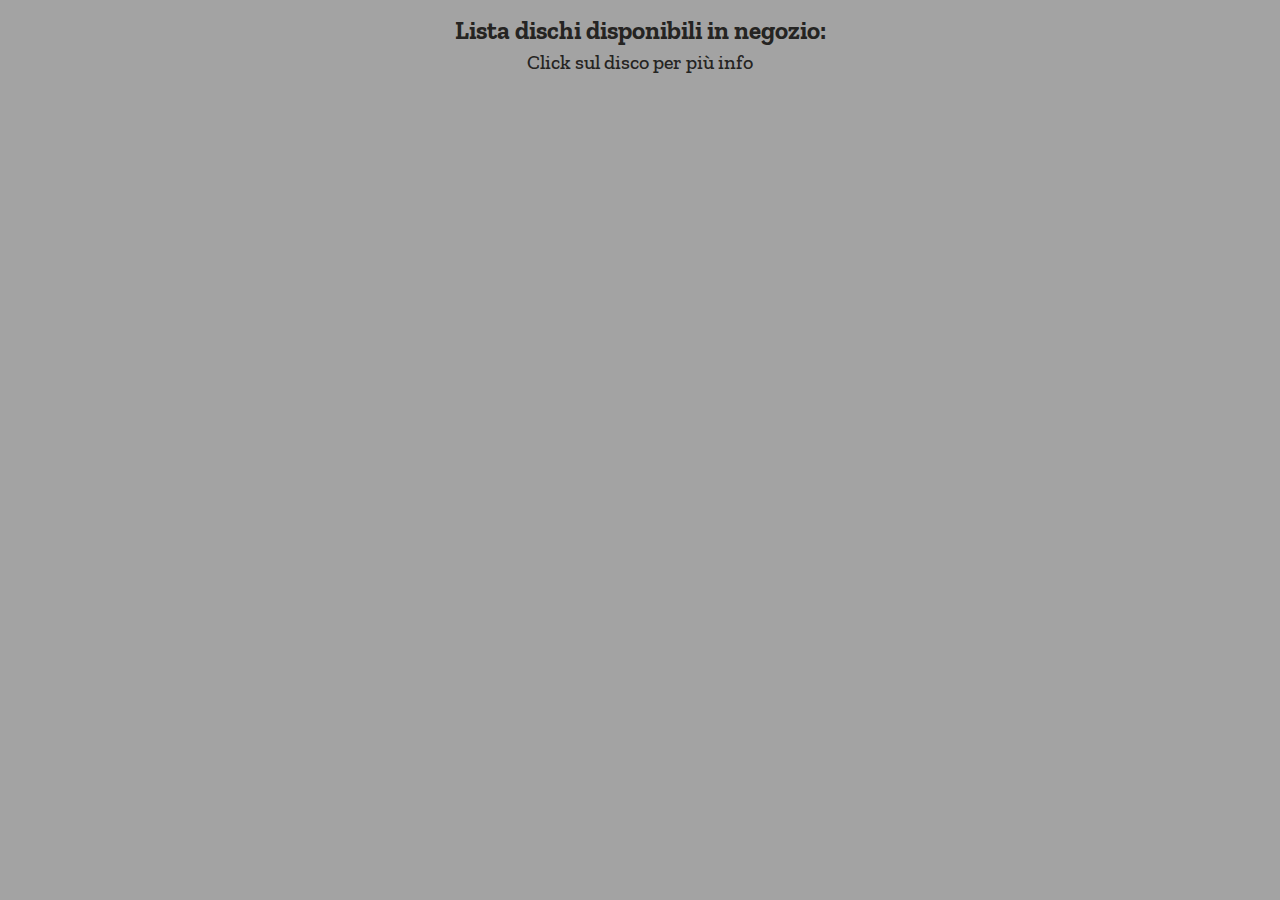
<file: API Dischi XML JS/html.html>
<!DOCTYPE html>
<html>
<head>
    <title>Negozio di dischi</title>
    <link rel="stylesheet" href="css.css">
</head>
<body>
    <p id="info1" class="info">Lista dischi disponibili in negozio:</p>
    <p id="info2" class="info">Click sul disco per più info</p>
    <p id="errore"></p>
    <p id="preview" class="hidden">Preview...</p>
    
    <script>
        function cercaDischi() {
            var xhttp = new XMLHttpRequest();
            xhttp.onreadystatechange = function() {
                if (this.readyState == 4 && this.status == 200) {
                    parser = new DOMParser();
                    xmlDoc = parser.parseFromString(this.responseText,"text/xml");
                    creaPreview(xmlDoc);
                }
                if (this.status == 429) {
                    console.log("429");
                    document.getElementById("info1").innerHTML = "";
                    document.getElementById("info2").innerHTML = "";
                    document.getElementById("errore").innerHTML = "Errore 429 - Troppe richieste";
                }
            };
            var url = "https://negozio-di-dischi.free.beeceptor.com/dischi";
            var urlBackup = "https://negozio-di-dischi-backup.free.beeceptor.com/dischi";
            //in caso vada in too many request e devo provarlo
            xhttp.open("GET", urlBackup, true);
            xhttp.send();
        }
        cercaDischi();

        function creaPreview(xmlDoc) {
            var numAlbum = xmlDoc.getElementsByTagName("disco").length;
            //console.log("NUMALBUM", numAlbum);

            var body = document.body;
            var table = document.createElement("table");
            var tr;
            var td;
            var autore;
            var titolo;

            for (var i = 0; i < numAlbum; i++) {
                autore = xmlDoc.getElementsByTagName("autore")[i].childNodes[0].nodeValue;
                console.log(xmlDoc.getElementsByTagName("autore")[i].childNodes[0]);
                console.log(xmlDoc.getElementsByTagName("autore")[i].childNodes[0].nodeValue);
                titolo = xmlDoc.getElementsByTagName("titolo")[i].childNodes[0].nodeValue;
                //console.log(autore, titolo);

                tr = document.createElement("tr");
                tr.setAttribute("indice", i);
                var string = "apriTabella(" + i + ", true)";
                tr.setAttribute("onmouseover", string);
                string = "apriTabella(" + i + ", false)";
                tr.setAttribute("onclick", string);


                

                td = document.createElement("td");
                td.appendChild(document.createTextNode(autore));
                tr.appendChild(td);
                //console.log(tr);

                td = document.createElement("td");
                td.appendChild(document.createTextNode(titolo));
                tr.appendChild(td);
                //console.log(td);

                table.appendChild(tr);
            }
            body.appendChild(table);
        }

        function apriTabella(i, hover) {
            if (hover) {
                document.getElementById("preview").classList.remove("hidden");
            }
            else {
                document.getElementById("preview").classList.add("hidden");
            }
            if (document.getElementById("tempTable") != null) {
                document.getElementById("tempTable").remove();
            }
            //console.log(i);
            for (var x = 0; x < 3; x++) {
                if (!hover) {
                    document.getElementsByTagName("tr")[x].classList.remove("active");
                }
            }
            if (!hover) {
                document.getElementsByTagName("tr")[i].classList.add("active");
            }
            var body = document.body;
            var table = document.createElement("table");
            table.setAttribute("id", "tempTable");
            if (hover) {
                table.style.opacity = 0.4;
            } 
            else {
                table.style.opacity = 1;

            }
            var tr;
            var td;

            var autore = xmlDoc.getElementsByTagName("autore")[i].childNodes[0].nodeValue;
            var titolo = xmlDoc.getElementsByTagName("titolo")[i].childNodes[0].nodeValue;
            var anno = xmlDoc.getElementsByTagName("anno")[i].childNodes[0].nodeValue;
            var etichetta = xmlDoc.getElementsByTagName("etichetta")[i].childNodes[0].nodeValue;

            var arrayTitolo = ["Autore", "Titolo", "Anno", "Etichetta"]
            var array = [autore, titolo, anno, etichetta];

            for (var j = 0; j < 4; j++) {
                tr = document.createElement("tr");               

                td = document.createElement("td");
                td.appendChild(document.createTextNode(arrayTitolo[j]));
                tr.appendChild(td);

                td = document.createElement("td");
                td.appendChild(document.createTextNode(array[j]));
                tr.appendChild(td);

                //console.log(tr);
                table.appendChild(tr);
            }
            
            var numTracce = parseInt(xmlDoc.getElementsByTagName("canzoni")[i].getAttribute("tracce"));
            for (var j = 0; j < numTracce; j++) {
                tr = document.createElement("tr");
                
                td = document.createElement("td");
                td.appendChild(document.createTextNode("Traccia " + (j+1)));
                tr.appendChild(td);
                
                td = document.createElement("td");
                var canzoni = xmlDoc.getElementsByTagName("canzoni")[i];
                var canzone = canzoni.getElementsByTagName("canzone")[j];
                
                //l'elemento canzone è <canzone> testo </canzone>
                //console.log(canzone);
                //canzone.nodeValue è null
                //console.log(canzone.nodeValue);
                //canzone.childNodes[0].nodeValue è solo il testo interno al tag
                //console.log(canzone.childNodes[0].nodeValue);
                
                td.appendChild(document.createTextNode(canzone.childNodes[0].nodeValue));
                tr.appendChild(td);
                
                
                table.appendChild(tr); 
                
            }
            body.appendChild(table);
            
        }
        
    </script>
</body>
</html>
</file>
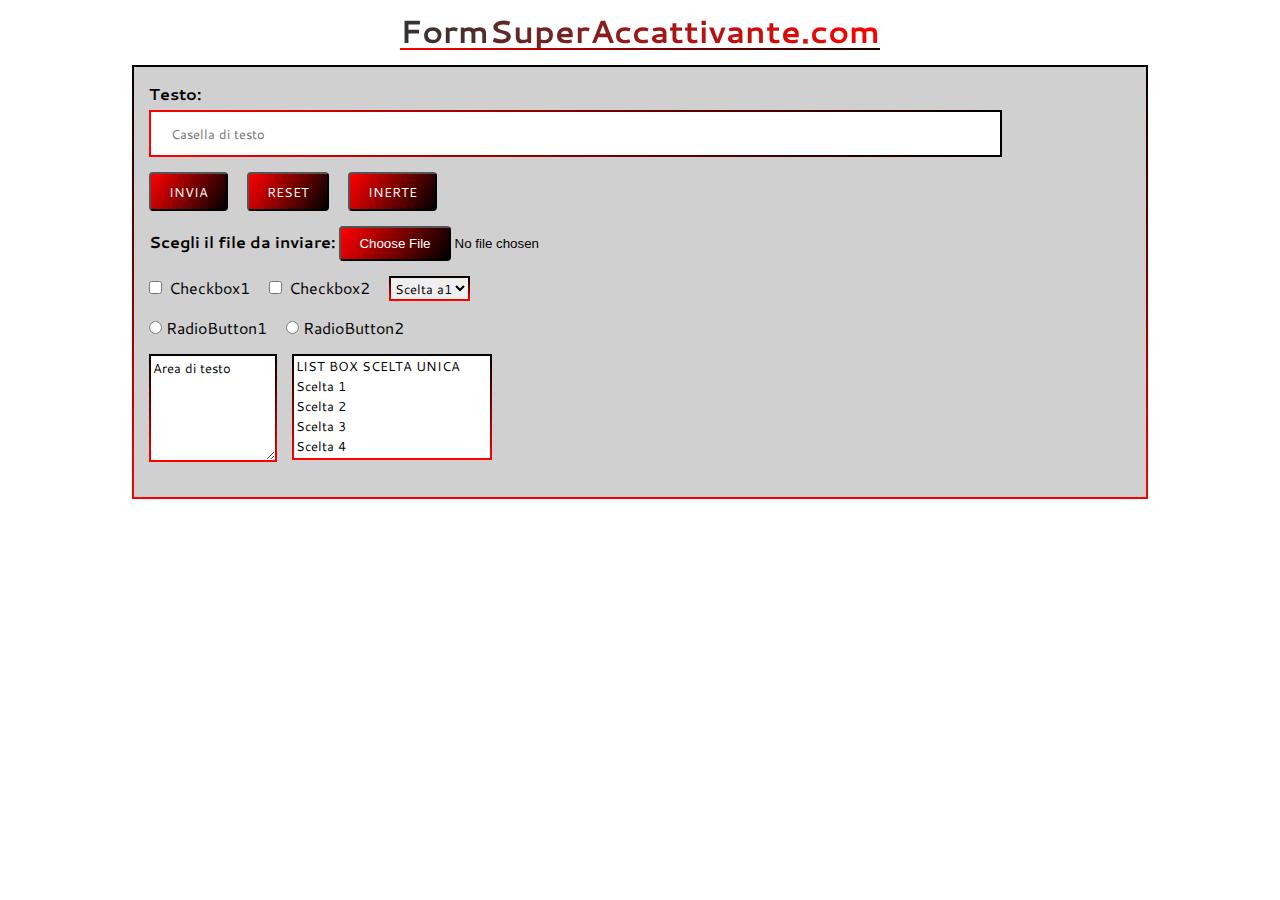
<file: Form 2.0/form.html>
<!DOCTYPE html>
<html>
<head>
    <title>Form</title>
    <link rel="stylesheet" href="css.css">
</head>
<body>

    <h1>FormSuperAccattivante.com</h1>
    <div id="contenitore">
        <form action="invio.php" method="GET">
            <label for="casellaDiTesto" id="labelCasellaDiTesto">Testo:</label>
            <input type="text" name="casellaDiTesto" id="casellaDiTesto" placeholder="Casella di testo">
            <input type="submit" value="INVIA" class="pulsante">
            <input type="reset" value="RESET" class="pulsante">
            <input type="button" value="INERTE" class="pulsante">
            <div id="divFile">
                <label for="file" id="labelFile">Scegli il file da inviare: </label>
                <input type="file" name="file" id="file">
            </div>
            <input type="checkbox" name="checkbox1" id="checkbox1">
            <label for="checkbox1">Checkbox1</label>
            <input type="checkbox" name="checkbox2" id="checkbox1">
            <label for="checkbox1">Checkbox2</label>
            <select name="scelte" id="dropdown">
                <option value="Scelta1">Scelta a1</option>
                <option value="Scelta2">Scelta a2</option>
                <option value="Scelta3">Scelta a3</option>
                <option value="Scelta4">Scelta a4</option>
            </select>
            <div id="divRadio">
                <input type="radio" name="radio1" id="radio1" class="radio">
                <label for="radio1">RadioButton1</label>
                <input type="radio" name="radio2" id="radio2" class="radio">
                <label for="radio2">RadioButton2</label>
            </div>
            <textarea name="textArea" id="textArea">Area di testo</textarea>
            <select name="opzioni" size="5" id="listBox">
                <option value="titolo">LIST BOX SCELTA UNICA</option>
                <option value="scelta1">Scelta 1</option>
                <option value="scelta2">Scelta 2</option>
                <option value="scelta3">Scelta 3</option>
                <option value="scelta4">Scelta 4</option>
                <option value="scelta5">Scelta 5</option>
            </select>
        </form>
    </div>
</body>
</html>
</file>
<file: API Dischi XML JS/css.css>
@import url('https://fonts.googleapis.com/css2?family=Zilla+Slab:wght@300;400;500;600;700&display=swap');
* {
    margin: 0;
    padding: 0;
}
body {
    text-align: center;
    color: #252422;
    background: rgb(163, 163, 163);
}
.info {
    font-family: 'Zilla Slab', serif;
    font-size: 25px;
    font-weight: 800;
    margin-top: 15px;
}
#info2 {
    margin-top: 5px;
    margin-bottom: 20px;
    font-weight: 500;
    font-size: 20px;
}
table {
    font-family: 'Zilla Slab', serif;
    background-color: #fffcf2;
    border: 1px solid black;
    margin: auto;
    font-size: 20px;
    cursor: pointer;
}
#tempTable {
    font-size: 17px;
    cursor: default;
    transition: opacity 12s;
}
tr.active {
    background: #eb5e28;
}
tr.active:hover {
    background: #eb5e28;
}
td {
    min-width: 200px;
}
td:first-of-type {
    text-align: right;
    padding-right: 5px;
}
td:last-of-type {
    text-align: left;
    padding-left: 5px;
}
tr:hover {
    text-shadow: 0 1px 1px rgba(0, 0, 0, 0.1);
    background-color:#ccc5b9;
}
#preview {
    font-family: 'Zilla Slab', serif;
    font-size: 25px;
    font-style: italic;
}
.hidden {
    opacity: 0;
}
</file>
<file: Form 2.0/css.css>
@import url('https://fonts.googleapis.com/css2?family=Cantarell:wght@400;700&display=swap');
body {
    text-align: center;
    font-family: 'Cantarell', sans-serif;
}
h1 {
    margin: auto;
    margin-bottom: 15px;
    font-weight: bold;
    background: -webkit-linear-gradient(right, rgb(255, 0, 0), #333);
    -webkit-background-clip: text;
    -webkit-text-fill-color: transparent;
    border-bottom: 2px solid;
    border-image-source: linear-gradient(45deg, rgb(255, 0, 0), rgb(0, 0, 0));
    border-image-slice: 1;
    width: 480px;
    height: 40px;
}
div#contenitore {
    text-align: left;
    margin: auto;
    width: 80%;
    height: 430px;
    background-color: #d0d0d0;
    border: 2px solid;
    border-image-source: linear-gradient(0deg, rgb(255, 0, 0), rgb(0, 0, 0));
    border-image-slice: 1;
    font-family: inherit;
}
label#labelCasellaDiTesto {
    font-weight: bold;
    display: block;
    padding-top: 15px;
    padding-left: 15px;
}
input#casellaDiTesto {
    display: block;
    width: 80%;
    margin: 15px;
    margin-top: 5px;
    padding: 12px 20px;
    border-radius: 4px;
    border: 2px solid;
    border-image-source: linear-gradient(90deg, rgb(255, 0, 0), rgb(0, 0, 0));
    border-image-slice: 1;
    font-family : inherit;
}
input.pulsante {
    margin-left: 15px;
    background-image: linear-gradient(120deg, rgb(255, 0, 0), rgb(0, 0, 0));
    color: white;
    padding: 8px 18px;
    border-radius: 4px;
    font-family : inherit;
}
input.pulsante:hover {
    background-image: linear-gradient(-60deg, rgb(255, 0, 0), rgb(0, 0, 0));
}
div#divFile {
    display: block;
    margin: 15px;
}
label#labelFile {
    font-weight: bold;
}
input#file::-webkit-file-upload-button { 
    background-image: linear-gradient(120deg, rgb(255, 0, 0), rgb(0, 0, 0));
    color: white;
    padding: 8px 18px;
    border-radius: 4px;
}
input#file::-webkit-file-upload-button:hover {
    background-image: linear-gradient(-60deg, rgb(255, 0, 0), rgb(0, 0, 0));
}
input#checkbox1 {
    margin-left: 15px;
}
select#dropdown {
    margin-left: 15px;
    border: 2px solid;
    border-image-source: linear-gradient(0deg, rgb(255, 0, 0), rgb(0, 0, 0));
    border-image-slice: 1;
    font-family: inherit;
}
div#divRadio {
    display: block;
    margin: 15px;
}
input.radio {
    margin-left: 0;
    margin-right: 0;
} 
input#radio2 {
    margin-left: 15px;
}
textarea#textArea {
    margin: 15px;
    margin-top: 0;
    width: 120px;
    height: 100px;
    border: 2px solid;
    border-image-source: linear-gradient(0deg, rgb(255, 0, 0), rgb(0, 0, 0));
    border-image-slice: 1;
    font-family: inherit;
}
select#listBox {
    position: absolute;
    height: 106px;
    width:200px;
    border: 2px solid;
    border-image-source: linear-gradient(0deg, rgb(255, 0, 0), rgb(0, 0, 0));
    border-image-slice: 1;
    font-family: inherit;
}
</file>
